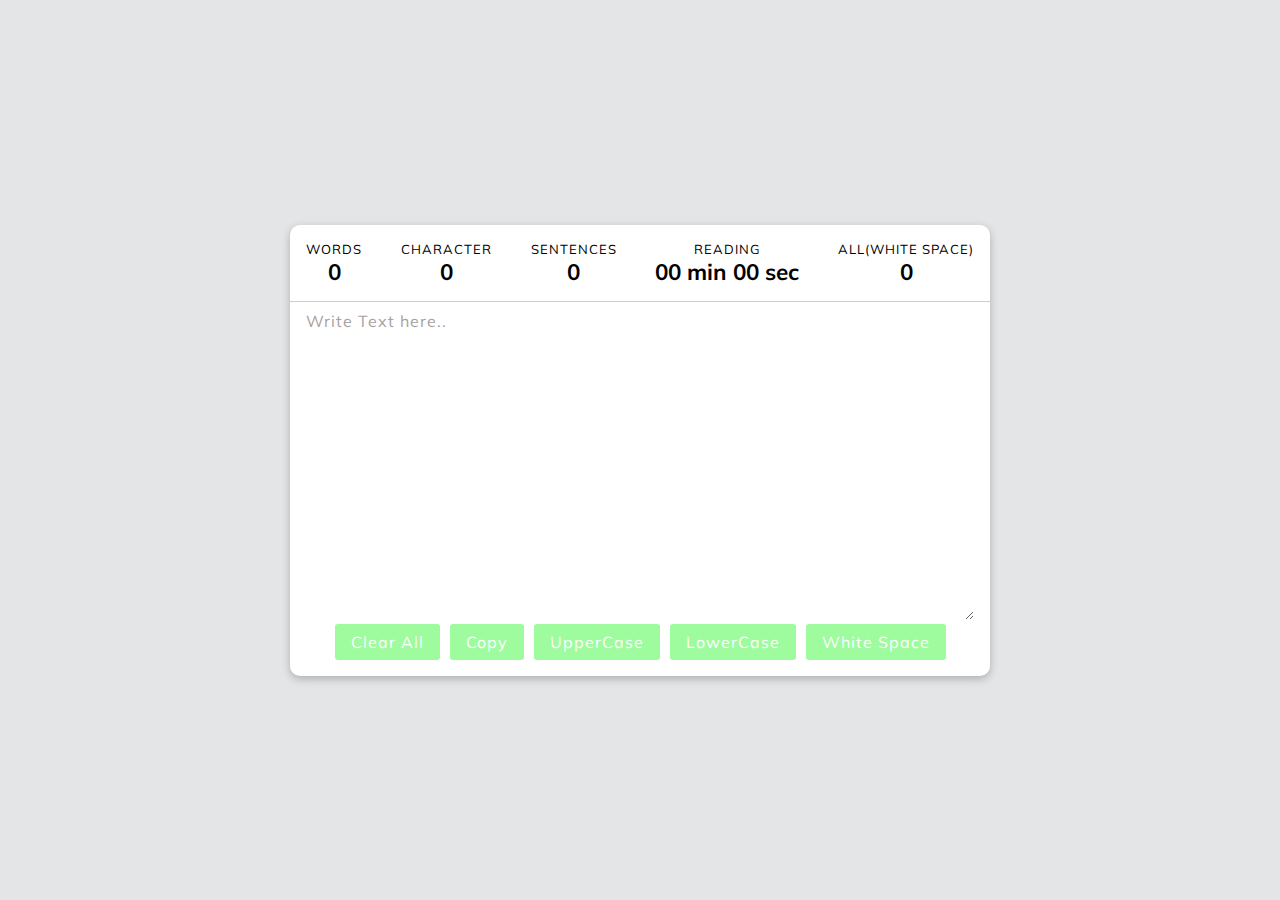
<file: Word Counter/index.html>
<!DOCTYPE html>
<html lang="en">
<head>
    <meta charset="UTF-8">
    <meta http-equiv="X-UA-Compatible" content="IE=edge">
    <meta name="viewport" content="width=device-width, initial-scale=1.0">
    <title>Word Counter App</title>
    <link rel="stylesheet" href="styles.css">
</head>
<body>
    <div class="container">
        <div class="textInfo">
            <div class="info">
                <p>Words</p>
                <p id="noOfwords">0</p>
            </div>
            <div class="info">
                <p>Character</p>
                <p id="noOfChar">0</p>
            </div>
            <div class="info">
                <p>Sentences</p>
                <p id="noOfsen">0</p>
            </div>
            <div class="info">
                <p>Reading</p>
                <p id="readingTime">00 min 00 sec</p>
            </div>
            <div class="info">
                <p>All(White Space)</p>
                <p  id="whiteSpace">0</p>
            </div>
        </div>
        <div class="writingArea">
            <textarea id="userText" cols="30" rows="15" placeholder="Write Text here.."></textarea>
        </div>
        <div class="textOperation">
            <button class="btn">Clear All</button>
            <button class="btn">Copy</button>
            <button class="btn">UpperCase</button>
            <button class="btn">LowerCase</button>
            <button class="btn">White Space</button>
        </div>
    </div>
    <script src="app.js"></script>
</body>
</html>
</file>
<file: Word Counter/styles.css>
@import url('https://fonts.googleapis.com/css2?family=Muli:wgh@300&display=swap');
*{
    padding: 0;
    margin: 0;
    box-sizing: border-box;
    font-family: "Muli", sans-serif;
}
body{
    width: 100%;
    height: 100vh;
    background-color: #e4e5e7;
    display: grid;
    place-content: center;
}
.container{
    width: 700px;
    background-color: #fff;
    box-shadow: rgba(0,0,0,0.24) 0px 3px 8px;
    border-radius: 10px;
    padding: 1rem 0;
}
.textInfo{
    padding: 0 1rem 1rem 1rem;
    width: 100%;
    display: flex;
    justify-content: space-between;
    align-items: center;
    text-align: center;
    position: relative;
}
.textInfo::before{
    position: absolute;
    content: "";
    width: 100%;
    height: 1px;
    background-color: rgb(207, 204, 204);
    bottom: 0;
    left: 0;
}
.info p:first-child{
    font-weight: 400;
    font-size: 13px;
    letter-spacing: 1px;
    text-transform: uppercase;
}
.info p:last-child{
    font-size: 1.4rem;
    font-weight: bold;
}
.writingArea{
    width: 100%;
    padding: 0 1rem;
}
.writingArea textArea{
    font-size: 16px;
    outline: none;
    border: none;
    width: 100%;
    padding: 9px 0;
    letter-spacing: 1px;
}
.writingArea textarea::placeholder{
    color: rgb(165, 161, 161);
    text-transform: none !important;
}
.textOperation{
    width: 100%;
    display: flex;
    justify-content: center;
    align-items: center;
}
.btn{
    margin: 0 5px;
    background-color: rgb(61, 236, 61);
    outline: none;
    border: none;
    border-radius: 3px;
    font-size: 16px;
    letter-spacing: 1px;
    color: #fff;
    padding: 8px 16px;
    cursor: pointer;
}
.btn:hover{
    background-color: rgb(6, 182, 6);
    transition: 0.5s;
}
.disable{
    background-color: rgb(158, 252, 158);
    user-select: none;
    pointer-events: none;
}
</file>
